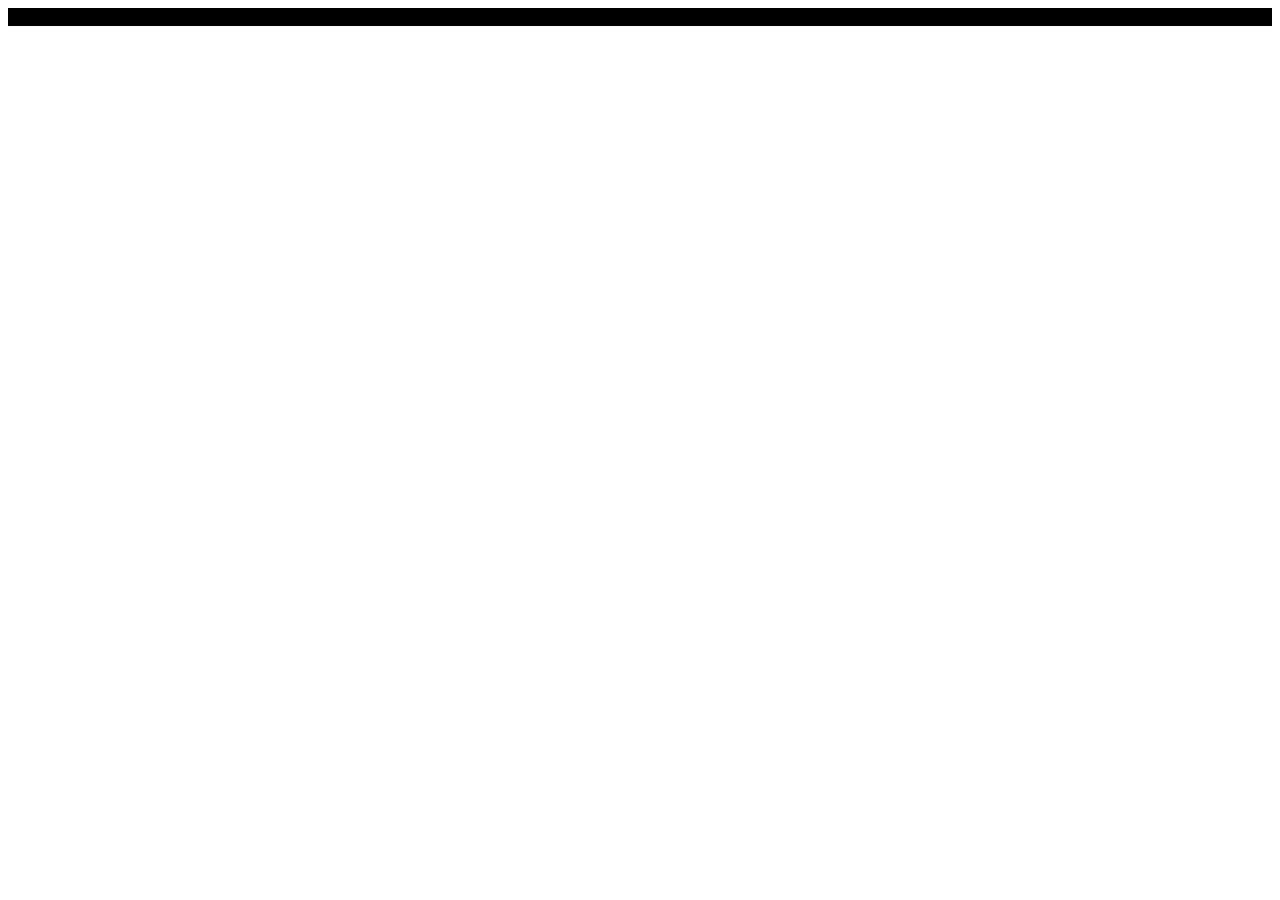
<file: djmax_info/src/main/resources/templates/fragments/footer.html>
<!DOCTYPE html>
<html xmlns:th="http://www.thymeleaf.org">
	<div id="footer" th:fragment="footerFragment">
		  <div class="row" style="background-color: black; height: 100%;">
             <div class="col-md-12 text-center">
                <div class="credits">
                    &copy; <script>document.write(new Date().getFullYear())</script> Get Shit Done Kit by <a th:href="@{http://creative-tim.com}"> Creative Tim</a>, made with <i class="fa fa-heart heart"></i> for a better web.
                </div>
            </div>
        </div>
    </div>
	
</html>
</file>
